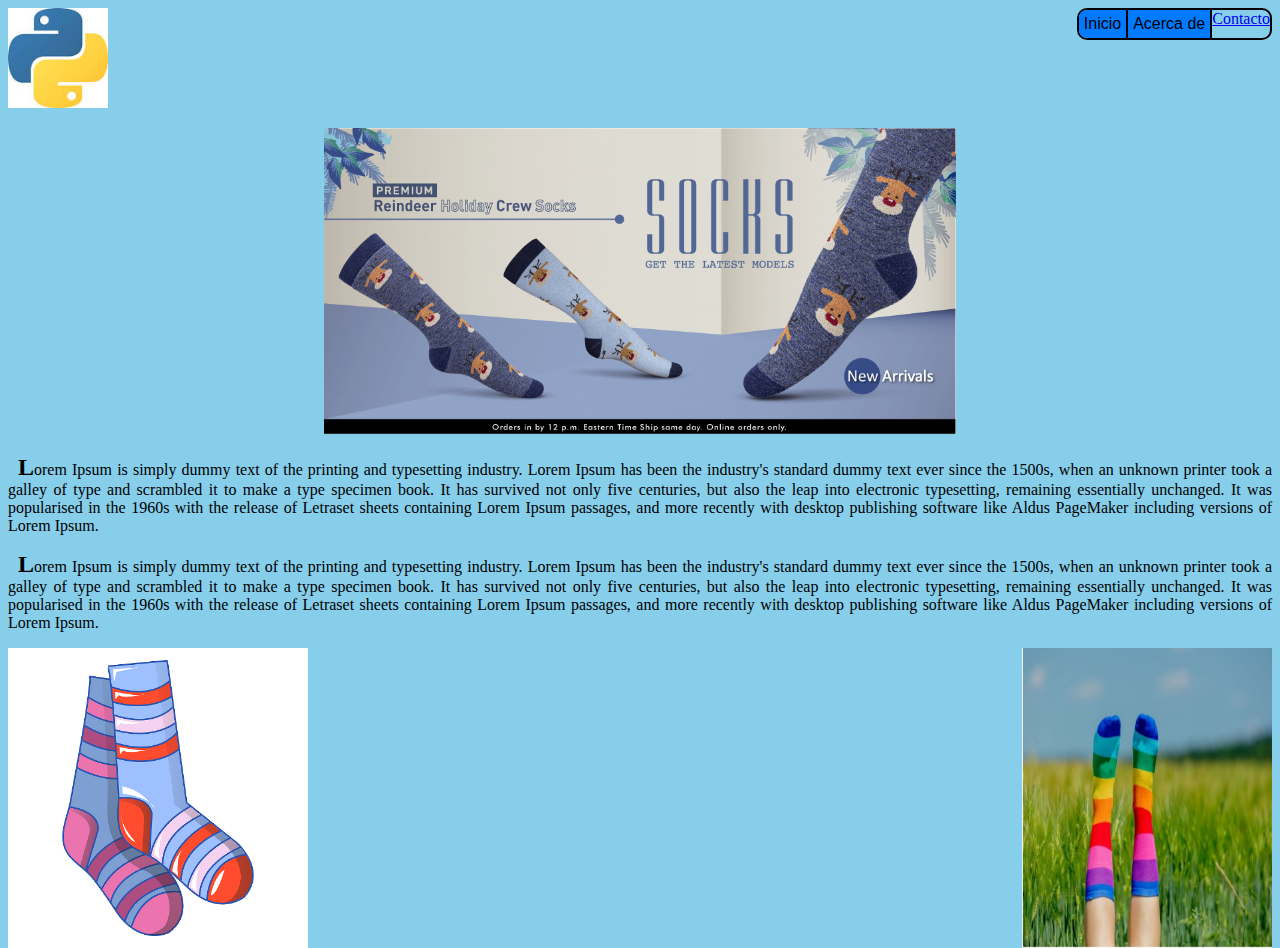
<file: index.html>
<!DOCTYPE html>
<html>

<head>
  <meta charset="utf-8">
  <meta name="viewport" content="width=device-width">
  <title>replit</title>
  <link href="style.css" rel="stylesheet" type="text/css" />
</head>

<body>

  <header>
    <!--Encabezado-->
    <img id="logo" width="100" src="logo-python.png" />
    <nav>
      <a class="link" href="inicio">Inicio</a>
      <a class="link" href="acerca">Acerca de</a>
      <a href="contacto.html">Contacto</a>
    </nav>
  </header>
  <section>
    <img src="socks.png" />
  </section>
  <section>
    <p>
      <span>L</span>orem Ipsum is simply dummy text of the printing and typesetting industry. Lorem Ipsum has been the
      industry's standard dummy text ever since the 1500s, when an unknown printer took a galley of type and scrambled
      it to make a type specimen book. It has survived not only five centuries, but also the leap into electronic
      typesetting, remaining essentially unchanged. It was popularised in the 1960s with the release of Letraset sheets
      containing Lorem Ipsum passages, and more recently with desktop publishing software like Aldus PageMaker including
      versions of Lorem Ipsum.
    </p>
  </section>

  <section>
    <p>
      <span>L</span>orem Ipsum is simply dummy text of the printing and typesetting industry. Lorem Ipsum has been the
      industry's standard dummy text ever since the 1500s, when an unknown printer took a galley of type and scrambled
      it to make a type specimen book. It has survived not only five centuries, but also the leap into electronic
      typesetting, remaining essentially unchanged. It was popularised in the 1960s with the release of Letraset sheets
      containing Lorem Ipsum passages, and more recently with desktop publishing software like Aldus PageMaker including
      versions of Lorem Ipsum.
    </p>
  </section>

  <section class="calcetas">
    <img src="calcetines1.jpg" />
    <img src="calcetines2.jpg" />
  </section>
  <script src="script.js"></script>

  <!--  -->
  <script src="https://replit.com/public/js/replit-badge-v2.js" theme="dark" position="bottom-right"></script>
</body>

</html>
</file>
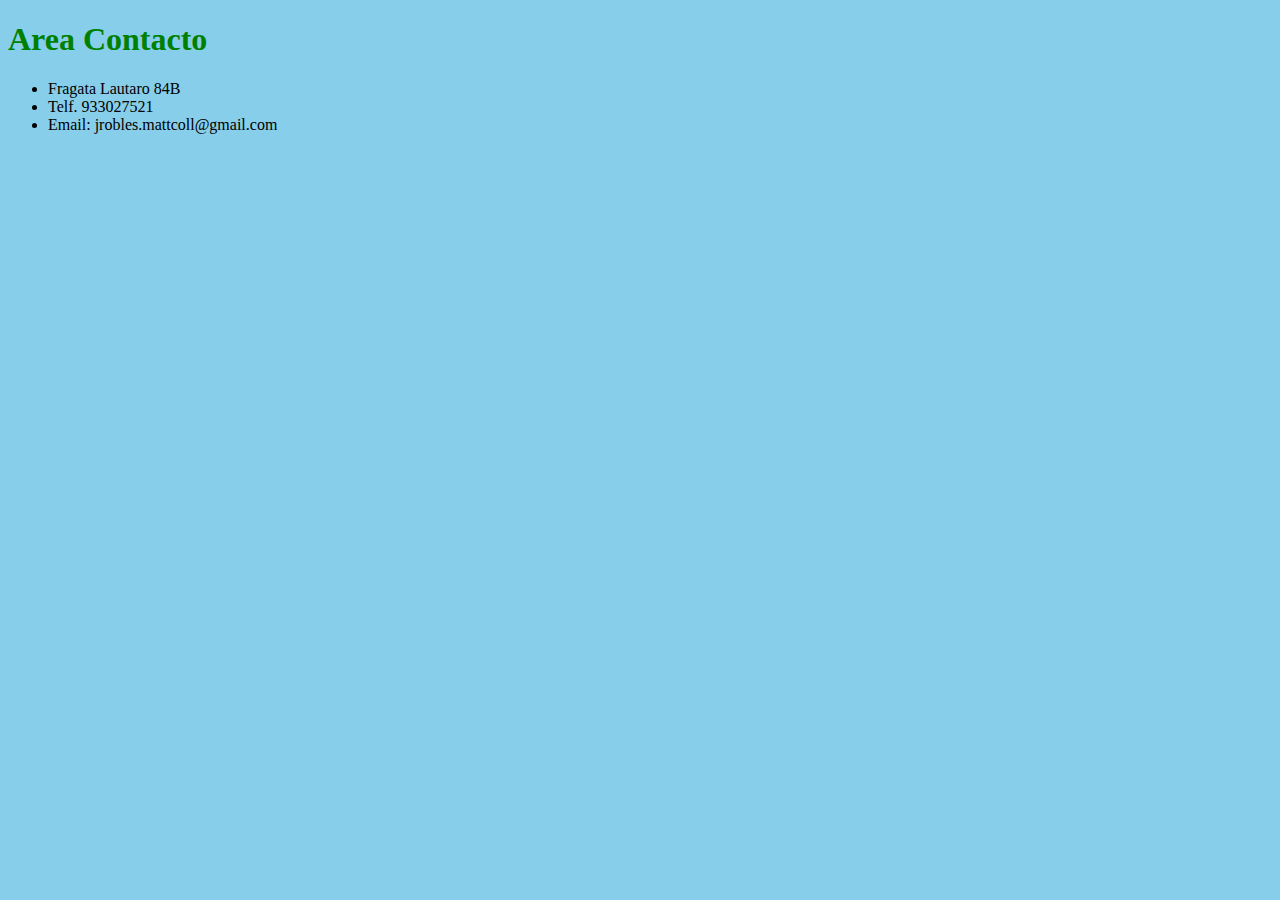
<file: contacto.html>
<!DOCTYPE html>
<html>

<head>
  <link href="style.css" rel="stylesheet">

</head>

<body>
  <h1>Area Contacto</h1>
  <ul>
    <li>Fragata Lautaro 84B</li>
    <li>Telf. 933027521</li>
    <li>Email: jrobles.mattcoll@gmail.com</li>
  </ul>
</body>

</html>
</file>
<file: style.css>
html {
  height: 100%;
  width: 100%;
}

header {
  text-align: right;
  min-height: 120px;
}

/* Mueve la imagen a la izquierda */
header img { float: left; }

#logo {
  width: 100px
}
header nav {
  border-radius: 10px;
  border-width: 2px;
  border-style: solid;
  border-color: black;
  float: right;
  display: flex;
}
header nav .link {
  background-color: #007aff;
  padding: 5px;
  display: inline-block;
  color: black;
  text-decoration: none;
  font-family: arial;
  border-right: 2px solid black;
}
header nav .link:first-child {
  border-top-left-radius: 8px;
  border-bottom-left-radius: 8px;
  border-top-right-radius: 0px;
  border-bottom-right-radius: 0px;
}
header nav .link:last-child {
  border-right: none;
  border-top-left-radius: 0px;
  border-bottom-left-radius: 0px;
  border-top-right-radius: 8px;
  border-bottom-right-radius: 8px;  
}
header nav .link:hover {
  background-color: #0054b1;
}

section {
  text-align: center;
}
section img {
  width: 50%
}
section p {
  text-align: justify;
}
section p span {
  font-size: 24px;
  font-weight: bold;
  padding-left: 10px;
}

.calcetas {
  display: flex;
  justify-content: space-between;
}
.calcetas img:first-child {
  width: 300px;
}
.calcetas img:last-child {
  width: 250px;
}

/* CSS phones */
@media only screen and (max-width: 600px) {
  body {
    background: green;
  }
  /* aqui le decimos que las imagenes salten hacia abajo
  cuando  no hay sufiente espacio */
  .calcetas {
    flex-direction: column;
    align-items: center;
  }
  header img {
    float: none;
  }
  header nav {
    float: none;
    margin-top: 20px;
    margin-bottom: 20px;
  }
  header {
    text-align: center;
    display: flex;
    align-items: center;
    flex-direction: column;
  }
  section img {
    width: 90%;
  }
  section p {
    font-size: 24px
  }

  body h1 {
    color: red
  }

  body.page-contacto h1 {
    font-size: 50px
  }
}
/* CSS tablets */
@media only screen and (min-width: 600px) {
  body {
    background: lightpink;
  }
  body h1 {
    color: blue
  }  
  body.page-contacto h1 {
    font-size: 40px
  }  
}
/* CSS laptops */
@media only screen and (min-width: 992px) {
  body {
    background: skyblue
  }
  body h1 {
    color: green
  }    
  body.page-contacto h1 {
    font-size: 30px
  }    
  /* las imagenes deben ir alineadas horizontalmente */
}
</file>
